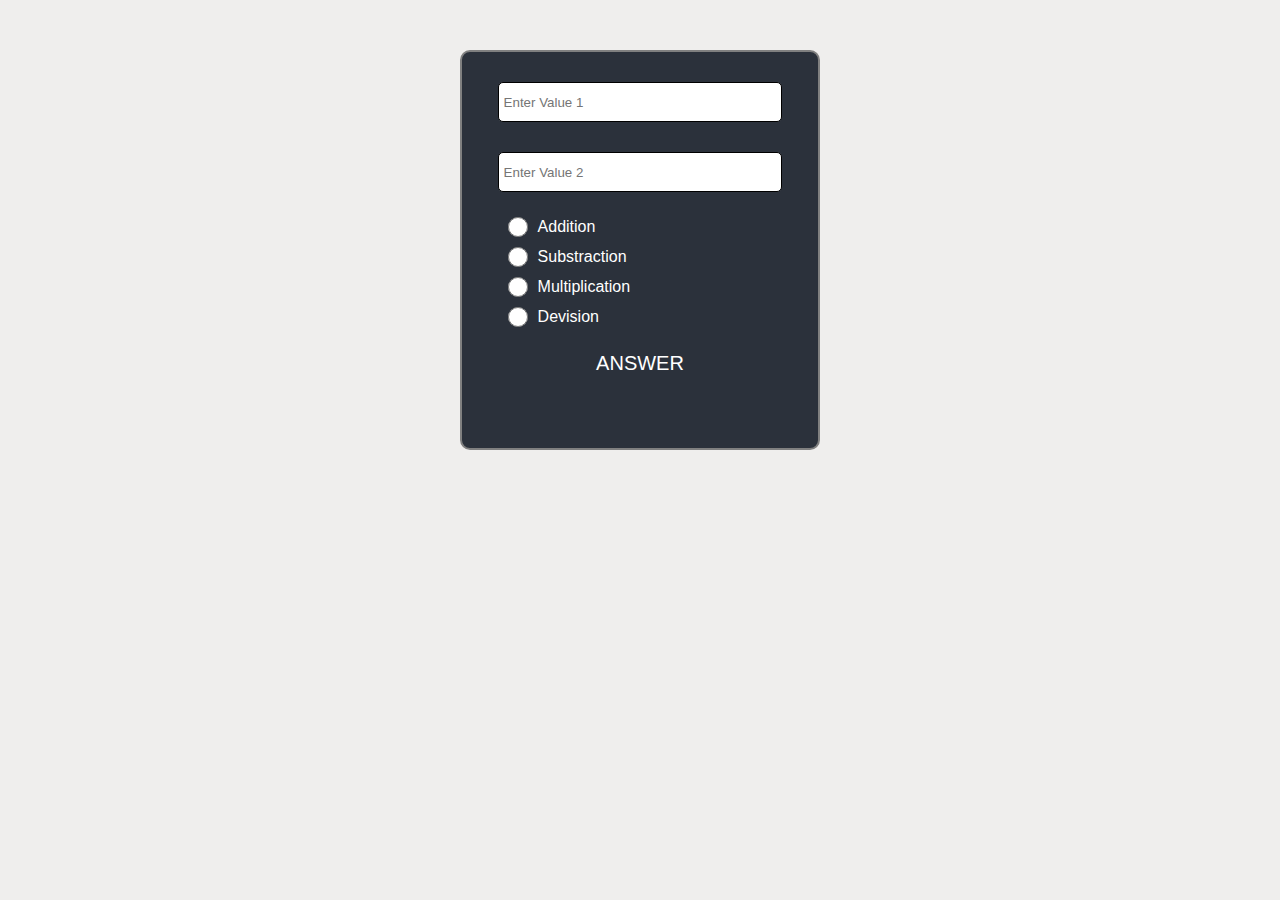
<file: calc_with_radiobutton/index.html>
<!------------------------ Code by Nirav -------------------------->


<!DOCTYPE html>
<html lang="en">
<head>
    <meta charset="UTF-8">
    <meta name="viewport" content="width=device-width, initial-scale=1.0">
    <title>Simple Calc</title>

    <link rel="stylesheet" href="style.css">
    
</head>
<body>


    <div class="bigcontainer">
        <div class="container">
            <input type="text" placeholder="Enter Value 1" id="value1" class="valueinp">
            <input type="text" placeholder="Enter Value 2" id="value2" class="valueinp">
            

             <div class="radio">

                <div class="radioinp">
                    <input type="radio" name="Operation" onchange="calc(1)">Addition
                </div>

                <div class="radioinp">
                    <input type="radio" name="Operation" onchange="calc(2)">Substraction
                </div>

                <div class="radioinp">
                    <input type="radio" name="Operation" onchange="calc(3)">Multiplication
                </div>

                <div class="radioinp">
                    <input type="radio" name="Operation" onchange="calc(4)">Devision
                </div>

            </div>


            <div id="answer">ANSWER</div>
        </div>
    </div>
    

    <script src="script.js"></script>
</body>
</html>
</file>
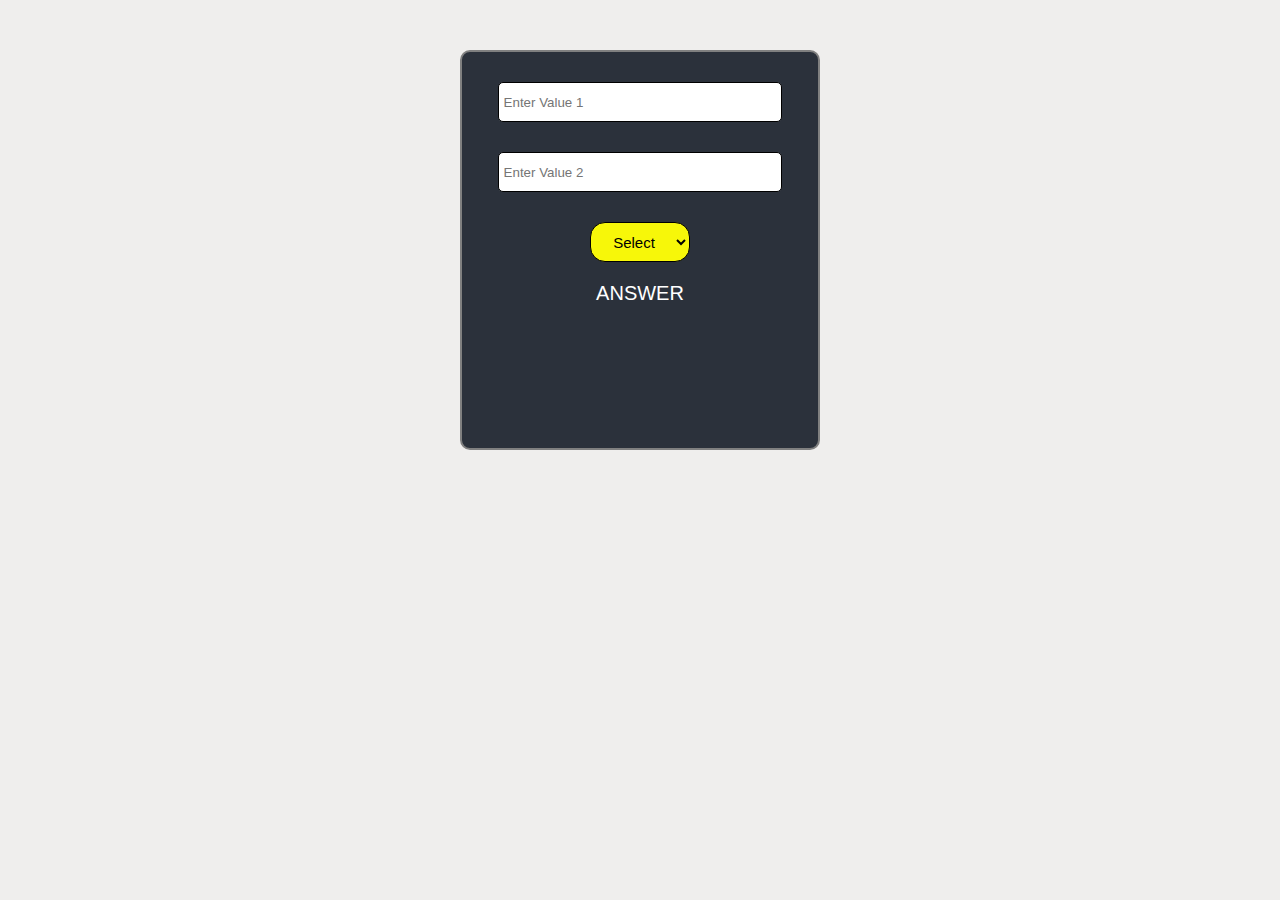
<file: calc_with_select/index.html>
<!---------------------------- Code by Nirav ------------------------------------->

<!DOCTYPE html>
<html lang="en">
<head>
    <meta charset="UTF-8">
    <meta name="viewport" content="width=device-width, initial-scale=1.0">
    <title>Simple Calc</title>

    <link rel="stylesheet" href="style.css">
    
</head>
<body>


    <div class="bigcontainer">
        <div class="container">
            <input type="text" placeholder="Enter Value 1" id="value1">
            <input type="text" placeholder="Enter Value 2" id="value2">
            
            
            <select name="" id="" class="" onchange="calc(value)">
                <option value="" selected>Select</option>
                <option value="1">+</option>
                <option value="2">-</option>
                <option value="3">*</option>
                <option value="4">/</option>
            </select>
            
            <div id="answer">ANSWER</div>
        </div>
    </div>
    

    <script src="script.js"></script>
</body>
</html>
</file>
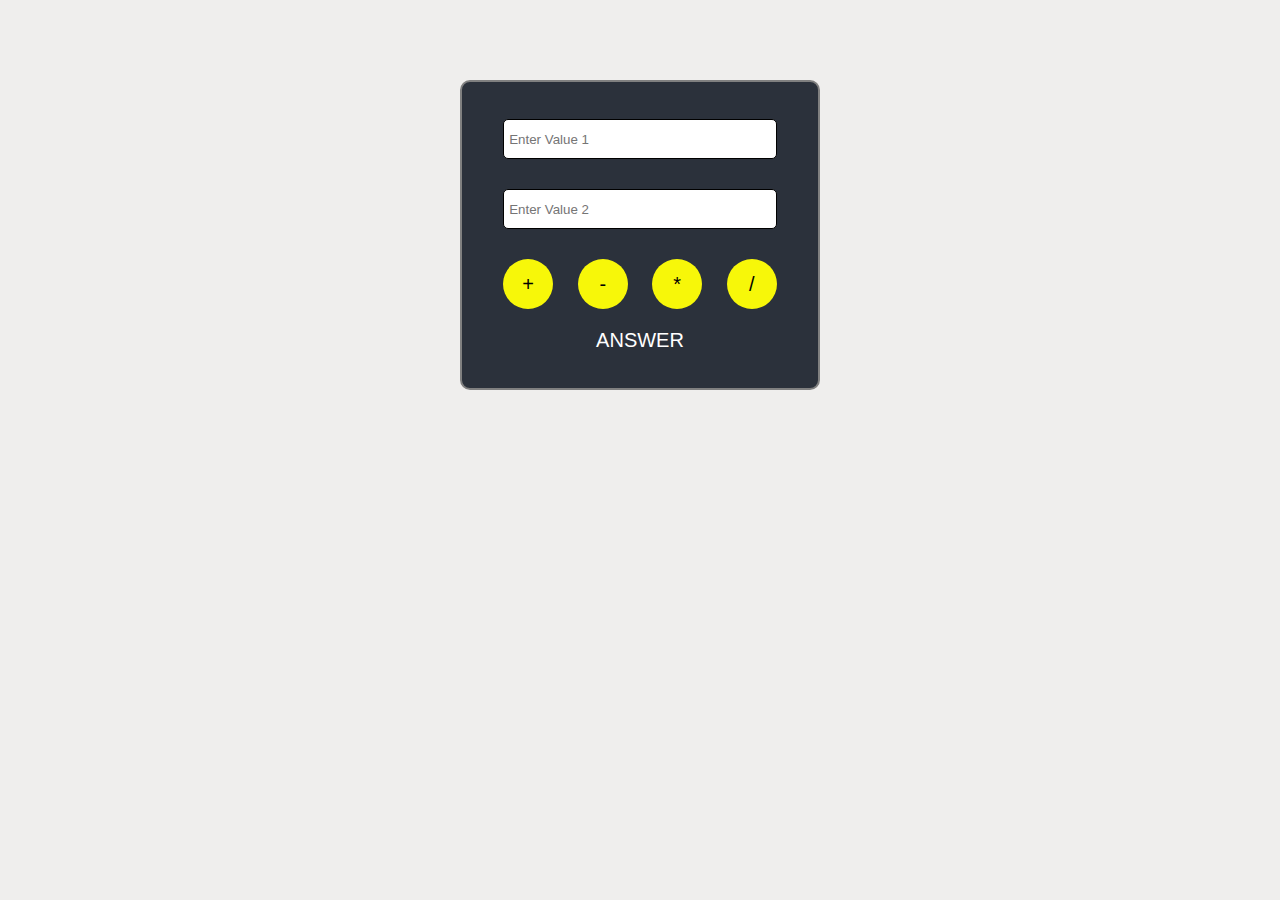
<file: simple_calc/index.html>
<!---------------------------- Code by Nirav ------------------------------------->

<!DOCTYPE html>
<html lang="en">
<head>
    <meta charset="UTF-8">
    <meta name="viewport" content="width=device-width, initial-scale=1.0">
    <title>Simple Calc</title>

    <link rel="stylesheet" href="style.css">
    
</head>
<body>


    <div class="bigcontainer">
        <div class="container">
            <input type="text" placeholder="Enter Value 1" id="value1">
            <input type="text" placeholder="Enter Value 2" id="value2">
            <div class="btns">
            <button class="btn1" onclick="calc(1)">+</button>
            <button class="btn2" onclick="calc(2)">-</button>
            <button class="btn3" onclick="calc(3)">*</button>
            <button class="btn4"onclick="calc(4)">/</button>
            </div>
            <div id="answer">ANSWER</div>
        </div>
    </div>
    

    <script src="script.js"></script>
</body>
</html>
</file>
<file: calc_with_radiobutton/style.css>
/*---------------------- CSS code by Nirav-------------------*/


* {
    margin: 0;
    padding: 0;
    box-sizing: border-box;
    font-family: sans-serif;
}

.bigcontainer {
    width: 100%;
    height: 100vh;
    display: flex;
    justify-content: center;
    background-color: #EFEEED;
}


.container {
    width: 360px;
    height: 400px;
    border: 2px solid grey;
    display: flex;
    flex-direction: column;
    justify-content: start;
    align-items: center;
    margin-top: 50px;
    border-radius: 10px;
    background-color: #2B313B;
}

.container .valueinp {
    padding-left: 5px;
    height: 40px;
    width: 80%;
    margin-top: 30px;
    border-radius: 5px;
    border: 1px solid ;
}

.container .btns {
    margin-top: 30px;

}

.btns {
    width: 80%;
    display: flex;
    justify-content: space-between;
}

.btns button {
    height: 50px;
    width: 50px;
    cursor: pointer;
    border: none;
    font-size: 20px;
    border-radius: 50%;
     color: black;
    background-color: #F7F709;

}

#answer {
    margin-top: 20px;
    font-size: 20px;
    color: white;
}

select{
    cursor: pointer;
    margin-top: 30px;
    text-align: center;
    color: black;
    background-color: #F7F709;
    border: 1px solid;
    border-radius: 15px;
    width: 100px;
    height: 40px;
    font-size: 15px;
}

select option{
    font-size: 18px;
}

.radio{
    width: 80%;
    height: auto;
    margin-top: 20px;
    color: white;
    display: flex;
    flex-direction: column;
    align-items: start;
    justify-content: center;
}

.radioinp{
    height: 30px;
    display: flex;
    align-items: center;
}

.radioinp input {
    cursor: pointer;
    width: 20px;
    height: 20px;
    margin: 10px;
}
</file>
<file: calc_with_select/style.css>
/*---------------------- CSS code by Nirav-------------------*/

* {
    margin: 0;
    padding: 0;
    box-sizing: border-box;
    font-family: sans-serif;
}

.bigcontainer {
    width: 100%;
    height: 100vh;
    display: flex;
    justify-content: center;
    background-color: #EFEEED;
}


.container {
    width: 360px;
    height: 400px;
    border: 2px solid grey;
    display: flex;
    flex-direction: column;
    justify-content: start;
    align-items: center;
    margin-top: 50px;
    border-radius: 10px;
    background-color: #2B313B;
}

.container input {
    padding-left: 5px;
    height: 40px;
    width: 80%;
    margin-top: 30px;
    border-radius: 5px;
    border: 1px solid ;
}

.container .btns {
    margin-top: 30px;

}

.btns {
    width: 80%;
    display: flex;
    justify-content: space-between;
}

.btns button {
    height: 50px;
    width: 50px;
    cursor: pointer;
    border: none;
    font-size: 20px;
    border-radius: 50%;
     color: black;
    background-color: #F7F709;

}

#answer {
    margin-top: 20px;
    font-size: 20px;
    color: white;
}

select{
    cursor: pointer;
    margin-top: 30px;
    text-align: center;
    color: black;
    background-color: #F7F709;
    border: 1px solid;
    border-radius: 15px;
    width: 100px;
    height: 40px;
    font-size: 15px;
}

select option{
    font-size: 18px;
}
</file>
<file: simple_calc/style.css>
/*---------------------- CSS code by Nirav-------------------*/

* {
    margin: 0;
    padding: 0;
    box-sizing: border-box;
    font-family: sans-serif;
}

.bigcontainer {
    width: 100%;
    height: 100vh;
    display: flex;
    justify-content: center;
    background-color: #EFEEED;
}


.container {
    width: 360px;
    height: 310px;
    border: 2px solid grey;
    display: flex;
    flex-direction: column;
    justify-content: start;
    align-items: center;
    margin-top: 80px;
    border-radius: 10px;
    background-color: #2B313B;
    padding: 7px;
}

.container input {
    padding-left: 5px;
    height: 40px;
    width: 80%;
    margin-top: 30px;
    border-radius: 5px;
    border: 1px solid ;
}

.container .btns {
    margin-top: 30px;

}

.btns {
    width: 80%;
    display: flex;
    justify-content: space-between;
}

.btns button {
    height: 50px;
    width: 50px;
    cursor: pointer;
    border: none;
    font-size: 20px;
    border-radius: 50%;
     color: black;
    background-color: #F7F709;

}

#answer {
    margin-top: 20px;
    font-size: 20px;
    color: white;
}
</file>
